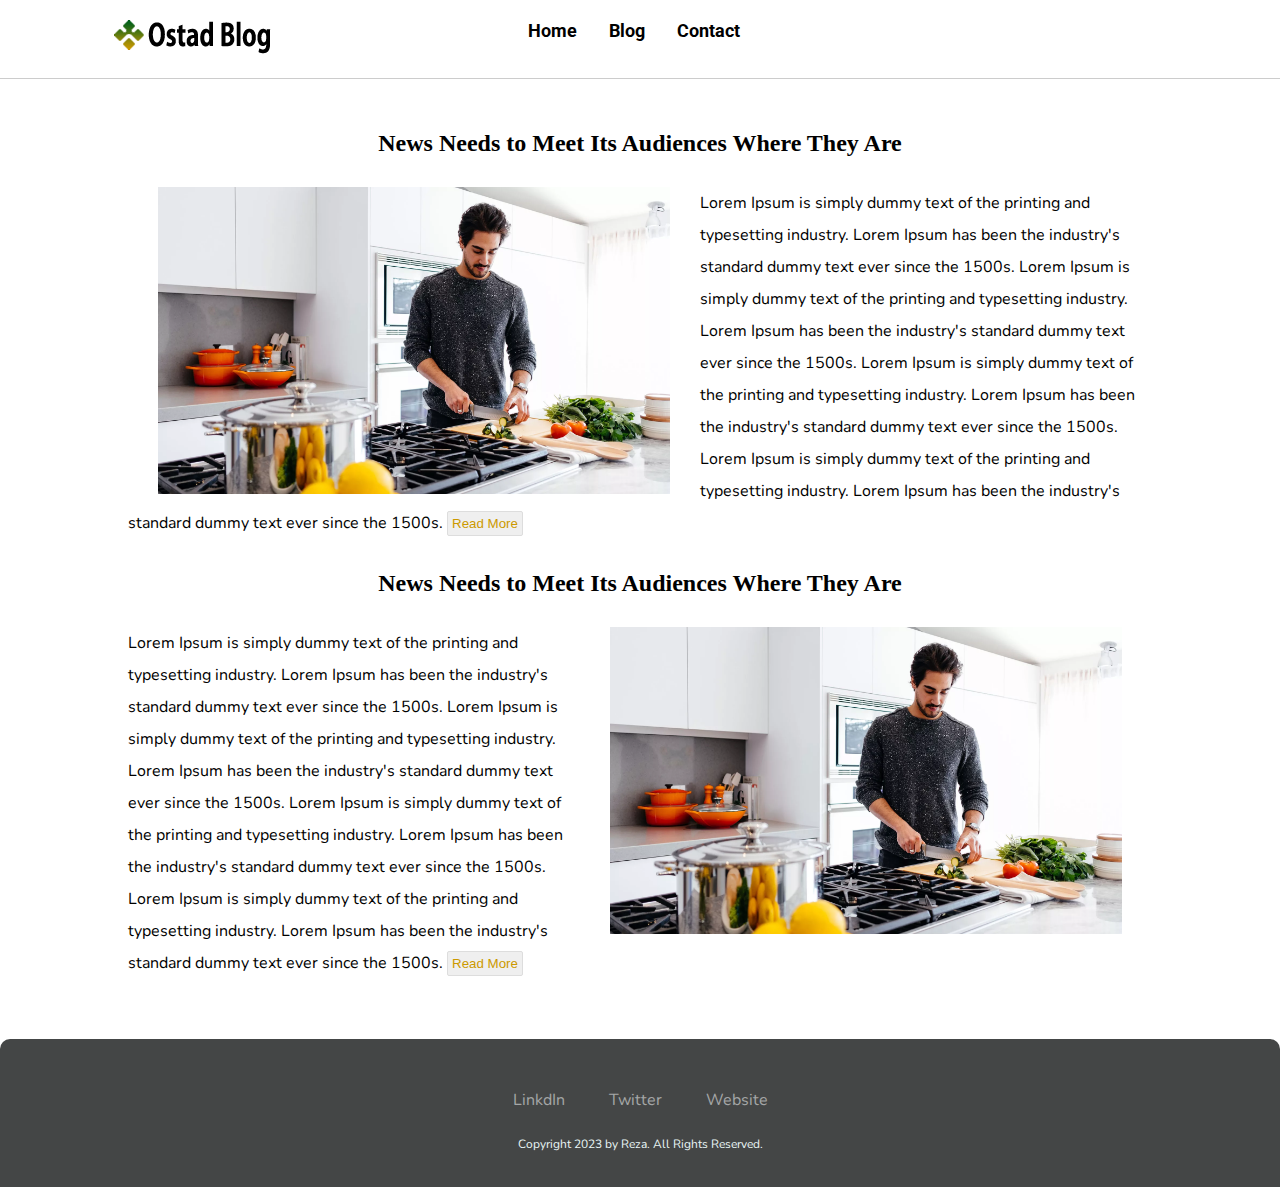
<file: index.html>
<!DOCTYPE html>
<html lang="en" dir="ltr">
  <head>
    <meta charset="UTF-8">
    <meta http-equiv="X-UA-Compatible" content="IE=edge">
    <meta name="viewport" content="width=device-width, initial-scale=1.0">
    <title>2nd Assignment Ostad Blog</title>
    <link href="https://fonts.googleapis.com/css?family=Nunito|Pacifico&display=swap" rel="stylesheet">
    <link rel="icon" href="images/favicon.ico">
    <link rel="stylesheet" href="css/master.css">
  </head>
  <body>
    <header>
      <div class="logo">
       <a href="index.html"> <img src="images/logo.png" alt="logo" width="157" height="34"></a>
      </div>
      <div class="menu">
        <ul>
          <li ><a href="index.html">Home</a></li>
          <li><a href="blog.html">Blog</a></li>
          <li><a href="contact.html">Contact</a> </li>
        </ul>
       </div>
    </header>
    <section class="blog-section" >
      <h2>News Needs to Meet Its Audiences Where They Are</h2>
      <div class="skill-row">
          <img class="img-code left" src="images/big_img_1.webp" alt="skill-code">
          <p>
              Lorem Ipsum is simply dummy text of the printing and typesetting industry. Lorem Ipsum has been the industry's standard dummy text ever since the 1500s.
              Lorem Ipsum is simply dummy text of the printing and typesetting industry. Lorem Ipsum has been the industry's standard dummy text ever since the 1500s.
              Lorem Ipsum is simply dummy text of the printing and typesetting industry. Lorem Ipsum has been the industry's standard dummy text ever since the 1500s.
              Lorem Ipsum is simply dummy text of the printing and typesetting industry. Lorem Ipsum has been the industry's standard dummy text ever since the 1500s.
              <button class="readmore" type="button" name="button"><a href="single-blog.html">Read More</a> </button>
          </p>
      </div>
      <h2>News Needs to Meet Its Audiences Where They Are</h2>
      <div class="skill-row">
          <img class="img-code right" src="images/big_img_1.webp" alt="skill-code">
          <p>
              Lorem Ipsum is simply dummy text of the printing and typesetting industry. Lorem Ipsum has been the industry's standard dummy text ever since the 1500s.
              Lorem Ipsum is simply dummy text of the printing and typesetting industry. Lorem Ipsum has been the industry's standard dummy text ever since the 1500s.
              Lorem Ipsum is simply dummy text of the printing and typesetting industry. Lorem Ipsum has been the industry's standard dummy text ever since the 1500s.
              Lorem Ipsum is simply dummy text of the printing and typesetting industry. Lorem Ipsum has been the industry's standard dummy text ever since the 1500s.
              <button class="readmore" type="button" name="button"><a href="single-blog.html">Read More</a> </button>
          </p>
      </div>
      </div>
    </section>
    <footer>
        <div class="links">
          <a href="#">LinkdIn</a>
          <a href="#">Twitter</a>
          <a href="#">Website</a>
        </div>
        <p>
          Copyright 2023 by Reza. All Rights Reserved.
    </footer>
  </body>
</html>
</file>
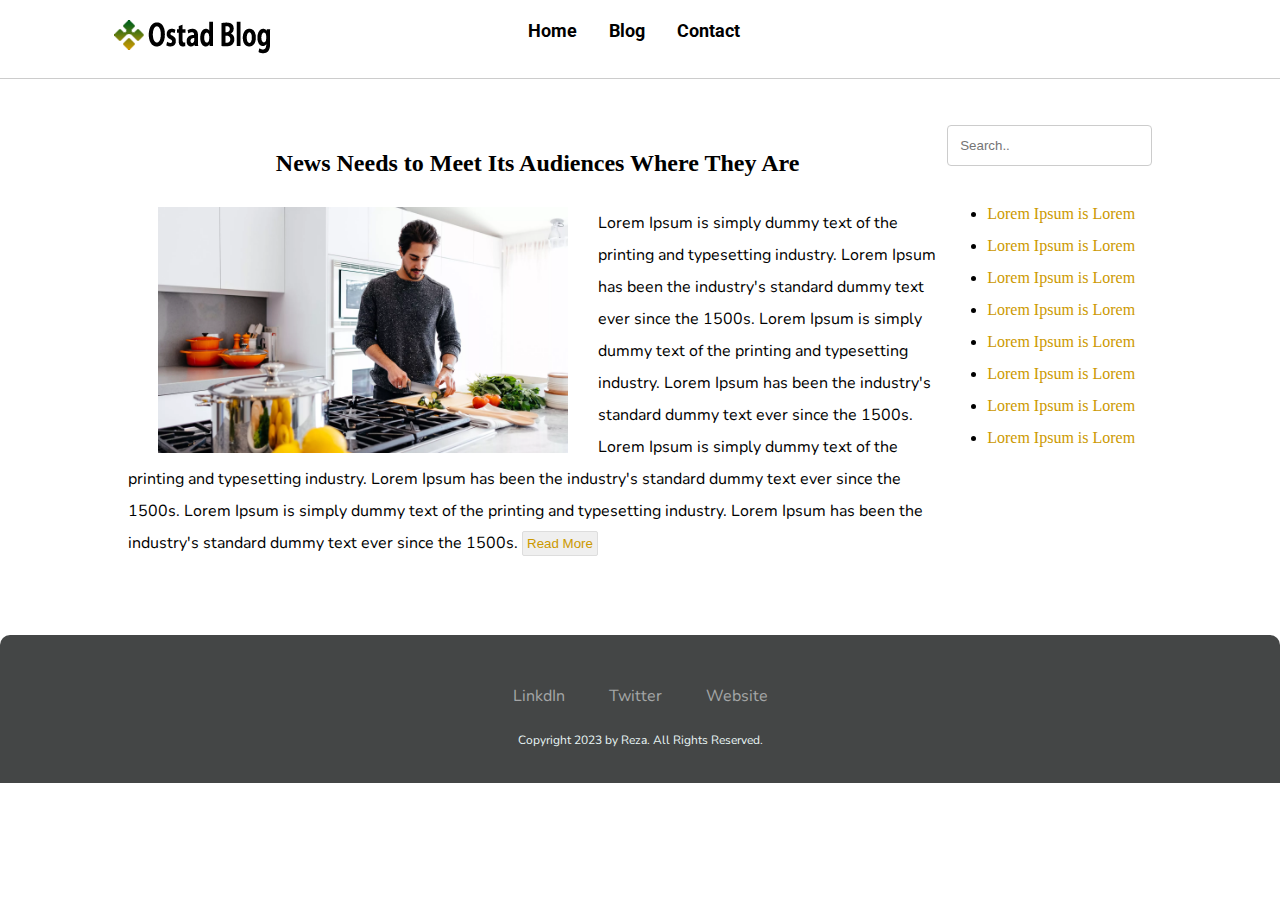
<file: blog.html>
<!DOCTYPE html>
<html lang="en" dir="ltr">
  <head>
    <meta charset="UTF-8">
    <meta http-equiv="X-UA-Compatible" content="IE=edge">
    <meta name="viewport" content="width=device-width, initial-scale=1.0">
    <title>2nd Assignment Ostad Blog</title>
    <link href="https://fonts.googleapis.com/css?family=Nunito|Pacifico&display=swap" rel="stylesheet">
    <link rel="icon" href="images/favicon.ico">
    <link rel="stylesheet" href="css/master.css">
  </head>
  <body>
    <header>
      <div class="logo">
       <a href="index.html"> <img src="images/logo.png" alt="logo" width="157" height="34"></a>
      </div>
      <div class="menu">
        <ul>
          <li ><a href="index.html">Home</a></li>
          <li><a href="blog.html">Blog</a></li>
          <li><a href="contact.html">Contact</a> </li>
        </ul>
       </div>
    </header>
    <section class="blog-section" >
      <div class="blog-inner-section">
      
      <div class="blog-page">
        <h2>News Needs to Meet Its Audiences Where They Are</h2>
          <img class="img-code left" src="images/big_img_1.webp" alt="skill-code">
          <p>
              Lorem Ipsum is simply dummy text of the printing and typesetting industry. Lorem Ipsum has been the industry's standard dummy text ever since the 1500s.
              Lorem Ipsum is simply dummy text of the printing and typesetting industry. Lorem Ipsum has been the industry's standard dummy text ever since the 1500s.
              Lorem Ipsum is simply dummy text of the printing and typesetting industry. Lorem Ipsum has been the industry's standard dummy text ever since the 1500s.
              Lorem Ipsum is simply dummy text of the printing and typesetting industry. Lorem Ipsum has been the industry's standard dummy text ever since the 1500s.
              <button class="readmore" type="button" name="button"><a href="single-blog.html">Read More</a> </button>
          </p>
      </div>

      <div class="sidebar">
        <input type="text" id="search" name="search" placeholder="Search..">
        <ul>
          <li ><a href="#"> Lorem Ipsum is Lorem </a></li>
          <li ><a href="#"> Lorem Ipsum is Lorem </a></li>
          <li ><a href="#"> Lorem Ipsum is Lorem </a></li>
          <li ><a href="#"> Lorem Ipsum is Lorem </a></li>
          <li ><a href="#"> Lorem Ipsum is Lorem </a></li>
          <li ><a href="#"> Lorem Ipsum is Lorem </a></li>
          <li ><a href="#"> Lorem Ipsum is Lorem </a></li>
          <li ><a href="#"> Lorem Ipsum is Lorem </a></li>
          
        </ul>
      </div>
    </div>
     </section>
    <footer>
        <div class="links">
          <a href="#">LinkdIn</a>
          <a href="#">Twitter</a>
          <a href="#">Website</a>
        </div>
        <p>
          Copyright 2023 by Reza. All Rights Reserved.
          </p>
    </footer>
  </body>
</html>
</file>
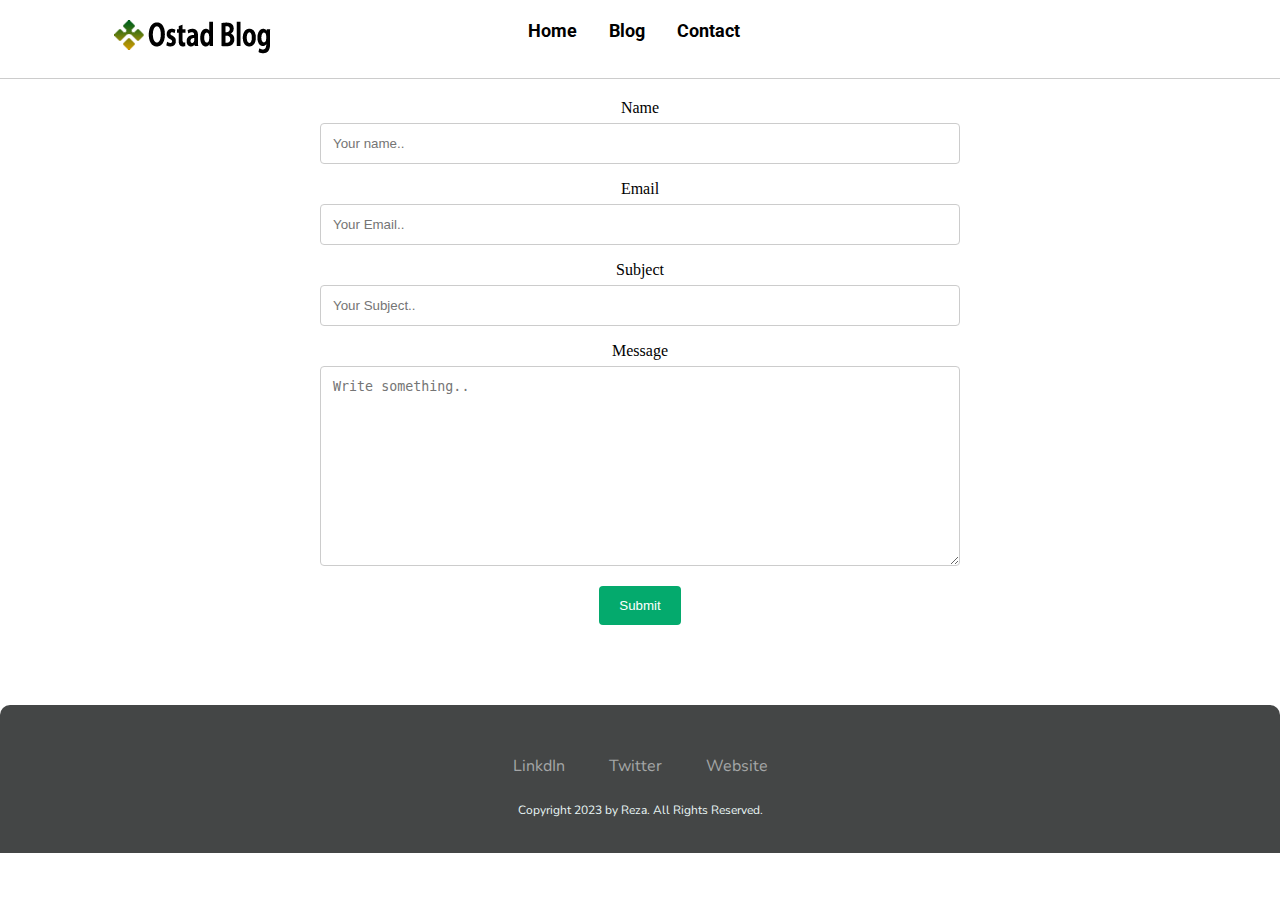
<file: contact.html>
<!DOCTYPE html>
<html lang="en" dir="ltr">
  <head>
    <meta charset="UTF-8">
    <meta http-equiv="X-UA-Compatible" content="IE=edge">
    <meta name="viewport" content="width=device-width, initial-scale=1.0">
    <title>2nd Assignment Ostad Blog</title>

    <link href="https://fonts.googleapis.com/css?family=Nunito|Pacifico&display=swap" rel="stylesheet">

    <link rel="icon" href="images/favicon.ico">
    <link rel="stylesheet" href="css/master.css">

  </head>
  <body>
    <header>
      <div class="logo">
       <a href="index.html"> <img src="images/logo.png" alt="logo" width="157" height="34"></a>

      </div>
      <div class="menu">
        <ul>
          <li ><a href="index.html">Home</a></li>
          <li><a href="blog.html">Blog</a></li>
          <li><a href="contac.html">Contact</a> </li>

        </ul>
       </div>
    </header>
    <div class="container">
        <form action="action_page.php">
      
          <label for="fname"> Name</label>
          <input type="text" id="fname" name="firstname" placeholder="Your name..">
      
          <label for="email">Email</label>
          <input type="text" id="email" name="email" placeholder="Your Email..">
          
          <label for="subject">Subject</label>
          <input type="text" id="subject" name="subject" placeholder="Your Subject..">
          <label for="subject">Message</label>
          <textarea id="mssage" name="mssage" placeholder="Write something.." style="height:200px"></textarea>
      
          <input type="submit" value="Submit">
      
        </form>
      </div> 
    <footer>
        <div class="links">
          <a href="#">LinkdIn</a>
          <a href="#">Twitter</a>
          <a href="#">Website</a>
        </div>

        <p>
          Copyright 2023 by Reza. All Rights Reserved.
    </footer>
  </body>
</html>
</file>
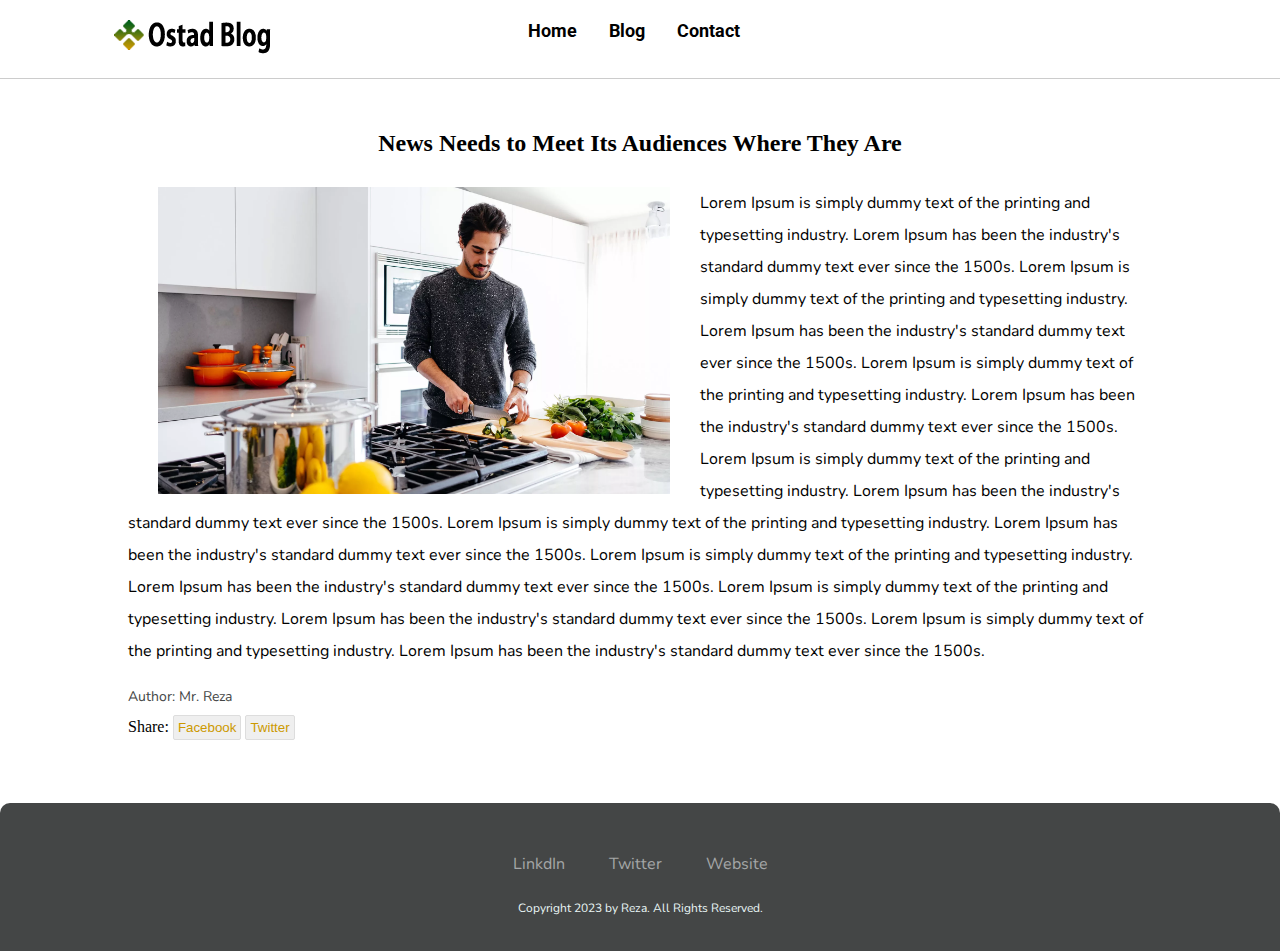
<file: single-blog.html>
<!DOCTYPE html>
<html lang="en" dir="ltr">
  <head>
    <meta charset="UTF-8">
    <meta http-equiv="X-UA-Compatible" content="IE=edge">
    <meta name="viewport" content="width=device-width, initial-scale=1.0">
    <title>2nd Assignment Ostad Blog</title>
    <link href="https://fonts.googleapis.com/css?family=Nunito|Pacifico&display=swap" rel="stylesheet">
    <link rel="icon" href="images/favicon.ico">
    <link rel="stylesheet" href="css/master.css">
  </head>
  <body>
    <header>
      <div class="logo">
       <a href="index.html"> <img src="images/logo.png" alt="logo" width="157" height="34"></a>
      </div>
      <div class="menu">
        <ul>
          <li ><a href="index.html">Home</a></li>
          <li><a href="blog.html">Blog</a></li>
          <li><a href="contact.html">Contact</a> </li>
        </ul>
       </div>
    </header>
    <section class="blog-section" >
      <h2>News Needs to Meet Its Audiences Where They Are</h2>
      <div class="skill-row">
          <img class="img-code left" src="images/big_img_1.webp" alt="skill-code">
          <p>
              Lorem Ipsum is simply dummy text of the printing and typesetting industry. Lorem Ipsum has been the industry's standard dummy text ever since the 1500s.
              Lorem Ipsum is simply dummy text of the printing and typesetting industry. Lorem Ipsum has been the industry's standard dummy text ever since the 1500s.
              Lorem Ipsum is simply dummy text of the printing and typesetting industry. Lorem Ipsum has been the industry's standard dummy text ever since the 1500s.
              Lorem Ipsum is simply dummy text of the printing and typesetting industry. Lorem Ipsum has been the industry's standard dummy text ever since the 1500s.
              Lorem Ipsum is simply dummy text of the printing and typesetting industry. Lorem Ipsum has been the industry's standard dummy text ever since the 1500s.
              Lorem Ipsum is simply dummy text of the printing and typesetting industry. Lorem Ipsum has been the industry's standard dummy text ever since the 1500s.
              Lorem Ipsum is simply dummy text of the printing and typesetting industry. Lorem Ipsum has been the industry's standard dummy text ever since the 1500s.
              Lorem Ipsum is simply dummy text of the printing and typesetting industry. Lorem Ipsum has been the industry's standard dummy text ever since the 1500s. <br>
                      
          </p>
          <p class="author">Author: Mr. Reza</p>
          Share: <button class="readmore" type="button" name="button"><a href="">Facebook</a> </button> <button class="readmore" type="button" name="button"><a href="">Twitter</a> </button>
      </div>
     
      </div>
    </section>
    <footer>
        <div class="links">
          <a href="#">LinkdIn</a>
          <a href="#">Twitter</a>
          <a href="#">Website</a>
        </div>
        <p>
          Copyright 2023 by Reza. All Rights Reserved.
    </footer>
  </body>
</html>
</file>
<file: css/master.css>
@import url('https://fonts.googleapis.com/css2?family=Roboto:wght@300&display=swap');

body{
  margin: 0;
  padding: 0;
  text-align: center;
}

/*
font-family: 'Nunito', sans-serif;
font-family: 'Pacifico', cursive;
*/
p{
  font-family: 'Nunito', sans-serif;
}
a{
  color: 000;;
}



header{
  display: flex;
  background-color: #fff;
  border-bottom: 1px solid #ccc;
  padding: 20px 0;
  
}


.logo {
  width: 30%;
}
.menu{
  width: 50%;
  padding-left: 10%;
}

.menu ul {
  list-style-type: none;
  margin: 0;
  padding: 0;
  overflow: hidden;
  
}

.menu li {
  float: left;
  font-family: 'Roboto', sans-serif;
  font-size: 18px;
 
}

.menu ul li a {
 
  color: #000000;
  text-align: center;
  padding: 16px;
  text-decoration: none;
  font-weight: bold;
}

.menu li a:hover {
 color: #cc9900;
}

/* my Blog section */
.blog-section{
  width: 80%;
  margin:40px auto;
  text-align: left;
  line-height: 2;
}
.blog-section h2{
  text-align: center;;
}

.blog-section img{
  width: 50%;
  margin-right: 30px;
  margin-left: 30px;
}
.readmore{
  border: 1px solid #ddd;
  padding: 4px;
  border-radius: 2px;

}
.blog-section a{
  color: #cc9900;
  text-decoration: none;
}

.left{
  float: left;
}

.right{
  float: right;
}

/* footer */

footer{
  margin-top: 60px;
  background-color: #444646;
  padding: 50px 0 20px;
  border-top-right-radius: 10px;
  border-top-left-radius: 10px;
}

footer a{
  text-decoration: none;
  color: #a4a6a7;
  font-family: 'Nunito', sans-serif;
  margin: 10px 20px;
}

footer p{
  margin: 25px 0 15px;
  color: #EAF6F6;
  font-size: 12px;
}


 
 input[type=text], select, textarea {
  width: 100%; 
  padding: 12px; 
  border: 1px solid #ccc; 
  border-radius: 4px; 
  box-sizing: border-box; 
  margin-top: 6px; 
  margin-bottom: 16px; 
  resize: vertical 
}

input[type=submit] {
  background-color: #04AA6D;
  color: white;
  padding: 12px 20px;
  border: none;
  border-radius: 4px;
  cursor: pointer;
}


input[type=submit]:hover {
  background-color: #45a049;
}


.container {
  padding: 20px;
  width: 50%;
  margin: 0 auto;
} 


.blog-inner-section{
  display: flex;
}
.blog-page {
  width: 80%;

}
.sidebar{
  width: 20%;
  float: right;

  
}

.author{
  margin: 0;
  color: #444646;
  font-size: 14px;
}
</file>
